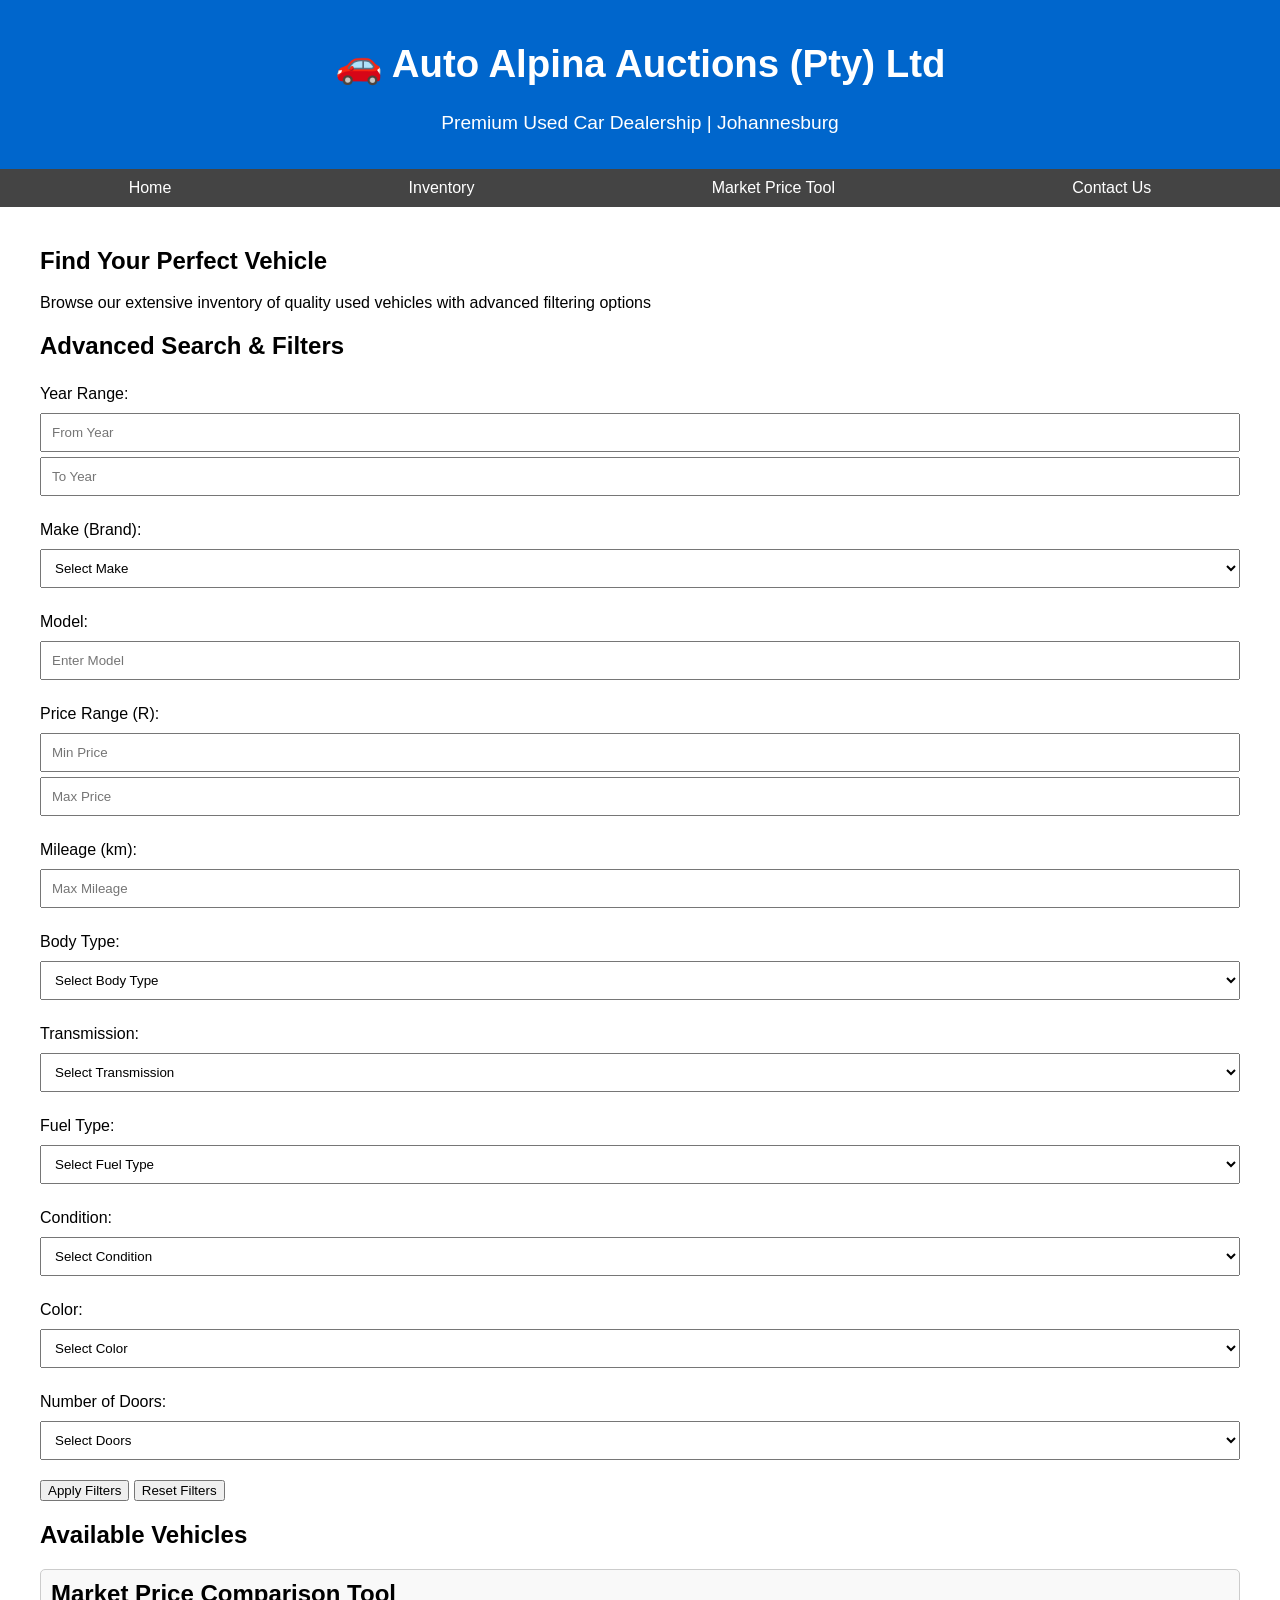
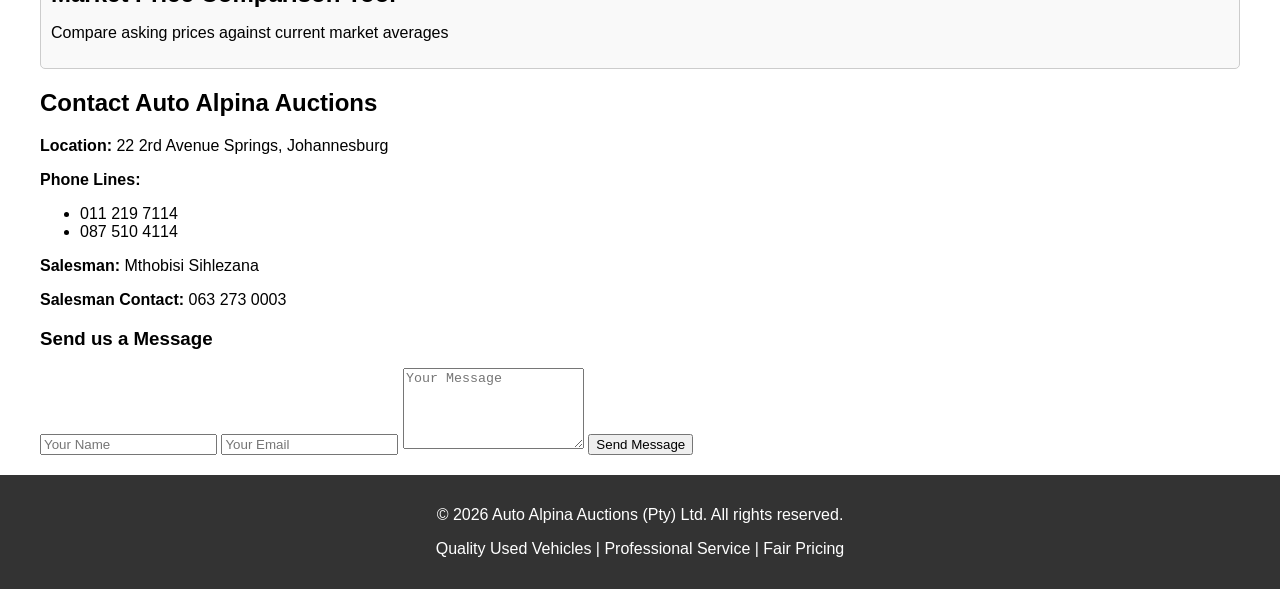
<file: index.html>
<!DOCTYPE html>
<html lang="en">
<head>
    <meta charset="UTF-8">
    <meta name="viewport" content="width=device-width, initial-scale=1.0">
    <title>Auto Alpina Auctions (Pty) Ltd - Used Car Dealer</title>
    <link rel="stylesheet" href="styles.css">
</head>
<body>
    <!-- Professional Header with Branding -->
    <header class="branding">
        <h1>🚗 Auto Alpina Auctions (Pty) Ltd</h1>
        <p>Premium Used Car Dealership | Johannesburg</p>
    </header>

    <!-- Navigation Bar -->
    <nav class="navbar">
        <a href="#home">Home</a>
        <a href="#inventory">Inventory</a>
        <a href="#market-price">Market Price Tool</a>
        <a href="#contact">Contact Us</a>
    </nav>

    <!-- Main Container -->
    <div class="container">
        <!-- Hero Section -->
        <section id="home" class="hero">
            <h2>Find Your Perfect Vehicle</h2>
            <p>Browse our extensive inventory of quality used vehicles with advanced filtering options</p>
        </section>

        <!-- Advanced Filter Section -->
        <section id="filters" class="filters-section">
            <h2>Advanced Search & Filters</h2>
            
            <div class="filter">
                <label>Year Range:</label>
                <input type="number" id="yearMin" placeholder="From Year" min="2000">
                <input type="number" id="yearMax" placeholder="To Year" max="2026">
            </div>

            <div class="filter">
                <label>Make (Brand):</label>
                <select id="make">
                    <option value="">Select Make</option>
                    <option value="Toyota">Toyota</option>
                    <option value="Honda">Honda</option>
                    <option value="Ford">Ford</option>
                    <option value="BMW">BMW</option>
                    <option value="Mercedes-Benz">Mercedes-Benz</option>
                    <option value="Volkswagen">Volkswagen</option>
                </select>
            </div>

            <div class="filter">
                <label>Model:</label>
                <input type="text" id="model" placeholder="Enter Model">
            </div>

            <div class="filter">
                <label>Price Range (R):</label>
                <input type="number" id="priceMin" placeholder="Min Price" min="0">
                <input type="number" id="priceMax" placeholder="Max Price" min="0">
            </div>

            <div class="filter">
                <label>Mileage (km):</label>
                <input type="number" id="mileage" placeholder="Max Mileage" min="0">
            </div>

            <div class="filter">
                <label>Body Type:</label>
                <select id="bodyType">
                    <option value="">Select Body Type</option>
                    <option value="Sedan">Sedan</option>
                    <option value="SUV">SUV</option>
                    <option value="Truck">Truck</option>
                    <option value="Van">Van</option>
                    <option value="Coupe">Coupe</option>
                    <option value="Hatchback">Hatchback</option>
                </select>
            </div>

            <div class="filter">
                <label>Transmission:</label>
                <select id="transmission">
                    <option value="">Select Transmission</option>
                    <option value="Manual">Manual</option>
                    <option value="Automatic">Automatic</option>
                    <option value="CVT">CVT</option>
                </select>
            </div>

            <div class="filter">
                <label>Fuel Type:</label>
                <select id="fuelType">
                    <option value="">Select Fuel Type</option>
                    <option value="Petrol">Petrol</option>
                    <option value="Diesel">Diesel</option>
                    <option value="Hybrid">Hybrid</option>
                    <option value="Electric">Electric</option>
                </select>
            </div>

            <div class="filter">
                <label>Condition:</label>
                <select id="condition">
                    <option value="">Select Condition</option>
                    <option value="New">New</option>
                    <option value="Used">Used</option>
                    <option value="Certified Pre-Owned">Certified Pre-Owned</option>
                </select>
            </div>

            <div class="filter">
                <label>Color:</label>
                <select id="color">
                    <option value="">Select Color</option>
                    <option value="Black">Black</option>
                    <option value="White">White</option>
                    <option value="Silver">Silver</option>
                    <option value="Red">Red</option>
                    <option value="Blue">Blue</option>
                    <option value="Gray">Gray</option>
                </select>
            </div>

            <div class="filter">
                <label>Number of Doors:</label>
                <select id="doors">
                    <option value="">Select Doors</option>
                    <option value="2">2 Doors</option>
                    <option value="4">4 Doors</option>
                    <option value="5">5+ Doors</option>
                </select>
            </div>

            <button onclick="applyFilters()">Apply Filters</button>
            <button onclick="resetFilters()">Reset Filters</button>
        </section>

        <!-- Inventory Listing Section -->
        <section id="inventory" class="inventory-section">
            <h2>Available Vehicles</h2>
            <div id="vehicleList" class="vehicle-grid">
                <!-- Vehicles will be dynamically inserted here -->
            </div>
        </section>

        <!-- Market Price Comparison Tool -->
        <section id="market-price" class="price-comparison">
            <h2>Market Price Comparison Tool</h2>
            <p>Compare asking prices against current market averages</p>
            <div id="priceComparison">
                <!-- Price comparisons will be dynamically inserted here -->
            </div>
        </section>

        <!-- Contact Section -->
        <section id="contact" class="contact-section">
            <h2>Contact Auto Alpina Auctions</h2>
            <div class="contact-info">
                <p><strong>Location:</strong> 22 2rd Avenue Springs, Johannesburg</p>
                <p><strong>Phone Lines:</strong></p>
                <ul>
                    <li>011 219 7114</li>
                    <li>087 510 4114</li>
                </ul>
                <p><strong>Salesman:</strong> Mthobisi Sihlezana</p>
                <p><strong>Salesman Contact:</strong> 063 273 0003</p>
            </div>

            <h3>Send us a Message</h3>
            <form id="contactForm">
                <input type="text" placeholder="Your Name" required>
                <input type="email" placeholder="Your Email" required>
                <textarea placeholder="Your Message" rows="5" required></textarea>
                <button type="submit">Send Message</button>
            </form>
        </section>
    </div>

    <!-- Footer -->
    <footer class="footer">
        <p>&copy; 2026 Auto Alpina Auctions (Pty) Ltd. All rights reserved.</p>
        <p>Quality Used Vehicles | Professional Service | Fair Pricing</p>
    </footer>

    <script src="script.js"></script>
</body>
</html>
</file>
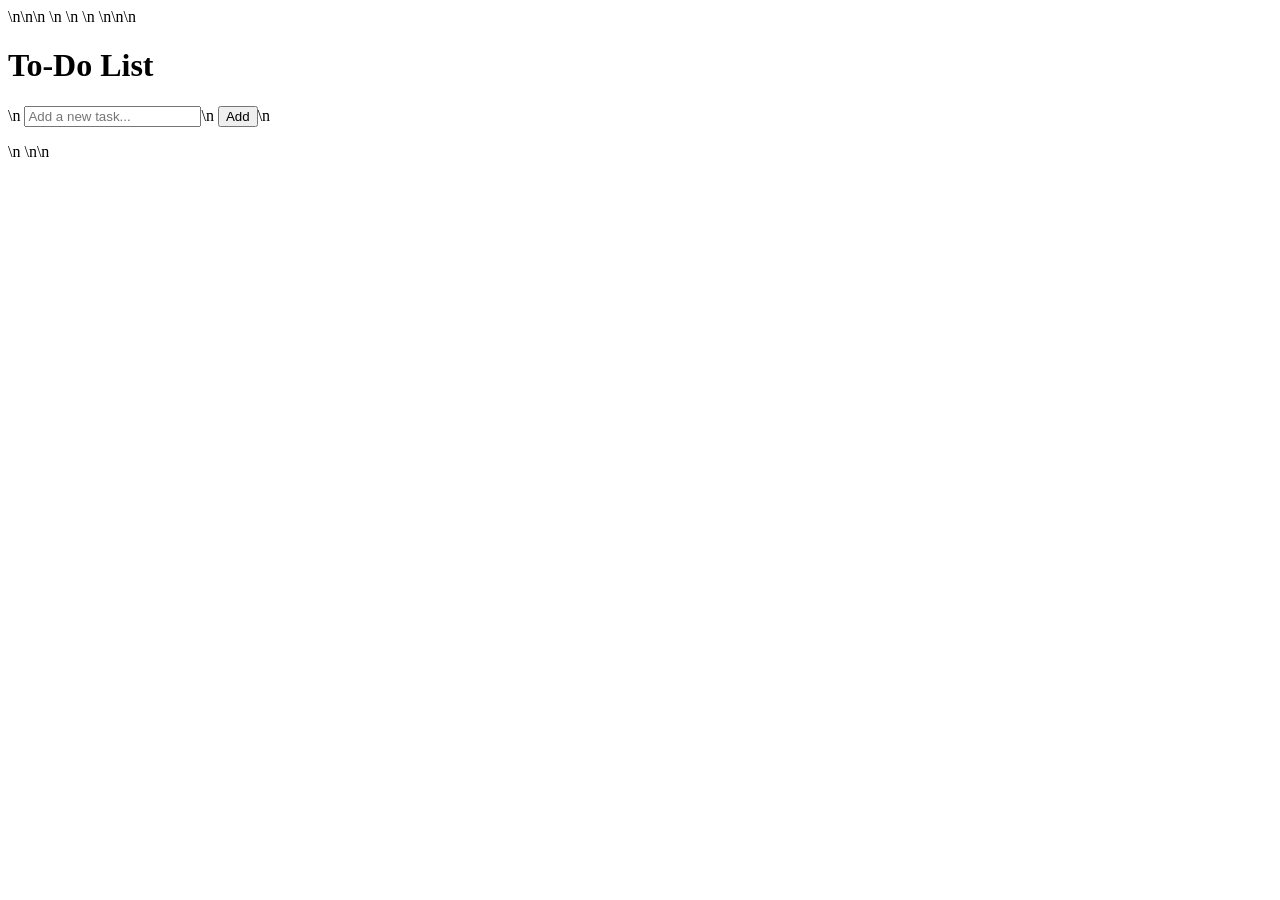
<file: todo.html>
<!DOCTYPE html>\n<html lang="en">\n<head>\n    <meta charset="UTF-8">\n    <meta name="viewport" content="width=device-width, initial-scale=1.0">\n    <title>To-Do List Application</title>\n    <style>\n        body { font-family: Arial, sans-serif; margin: 20px; }\n        input { padding: 10px; width: 300px; }\n        button { padding: 10px; }\n        ul { list-style-type: none; padding: 0; }\n        li { margin: 10px 0; }\n        .delete { color: red; cursor: pointer; }\n    </style>\n</head>\n<body>\n    <h1>To-Do List</h1>\n    <input type="text" id="taskInput" placeholder="Add a new task...">\n    <button id="addTaskButton">Add</button>\n    <ul id="taskList"></ul>\n    <script>\n        const taskInput = document.getElementById('taskInput');\n        const addTaskButton = document.getElementById('addTaskButton');\n        const taskList = document.getElementById('taskList');\n        \n        addTaskButton.addEventListener('click', () => {\n            const taskText = taskInput.value;\n            if (taskText) {\n                const li = document.createElement('li');\n                li.textContent = taskText;\n                const deleteButton = document.createElement('span');\n                deleteButton.textContent = ' [Delete]';\n                deleteButton.className = 'delete';\n                deleteButton.onclick = () => {\n                    taskList.removeChild(li);\n                };\n                li.appendChild(deleteButton);\n                taskList.appendChild(li);\n                taskInput.value = '';\n            }\n        });\n    </script>\n</body>\n</html>
</file>
<file: styles.css>
/* Modern Responsive Design Styles */
body {
    font-family: Arial, sans-serif;
    margin: 0;
    padding: 0;
    box-sizing: border-box;
}

.container {
    width: 100%;
    max-width: 1200px;
    margin: auto;
    padding: 20px;
}

.header, .footer {
    background: #333;
    color: white;
    text-align: center;
    padding: 15px;
}

.header h1 {
    margin: 0;
}

.navbar {
    display: flex;
    justify-content: space-around;
    background: #444;
    padding: 10px;
}

.navbar a {
    color: white;
    text-decoration: none;
}

/* Advanced Filter UI Styles */
.filter {
    display: flex;
    flex-direction: column;
    margin: 20px 0;
}

.filter label {
    margin: 5px 0;
}

.filter input, .filter select {
    padding: 10px;
    margin-top: 5px;
}

/* Market Price Comparison Styling */
.price-comparison {
    background: #f9f9f9;
    border: 1px solid #ccc;
    padding: 10px;
    border-radius: 5px;
}

.price-comparison h2 {
    margin: 0 0 10px;
}

.price-comparison .comparison-item {
    display: flex;
    justify-content: space-between;
    padding: 5px 0;
}

/* Professional Automotive Dealer Branding */
.branding {
    background-color: #0066cc;
    color: white;
    padding: 15px;
    text-align: center;
    font-size: 1.2em;
}
</file>
